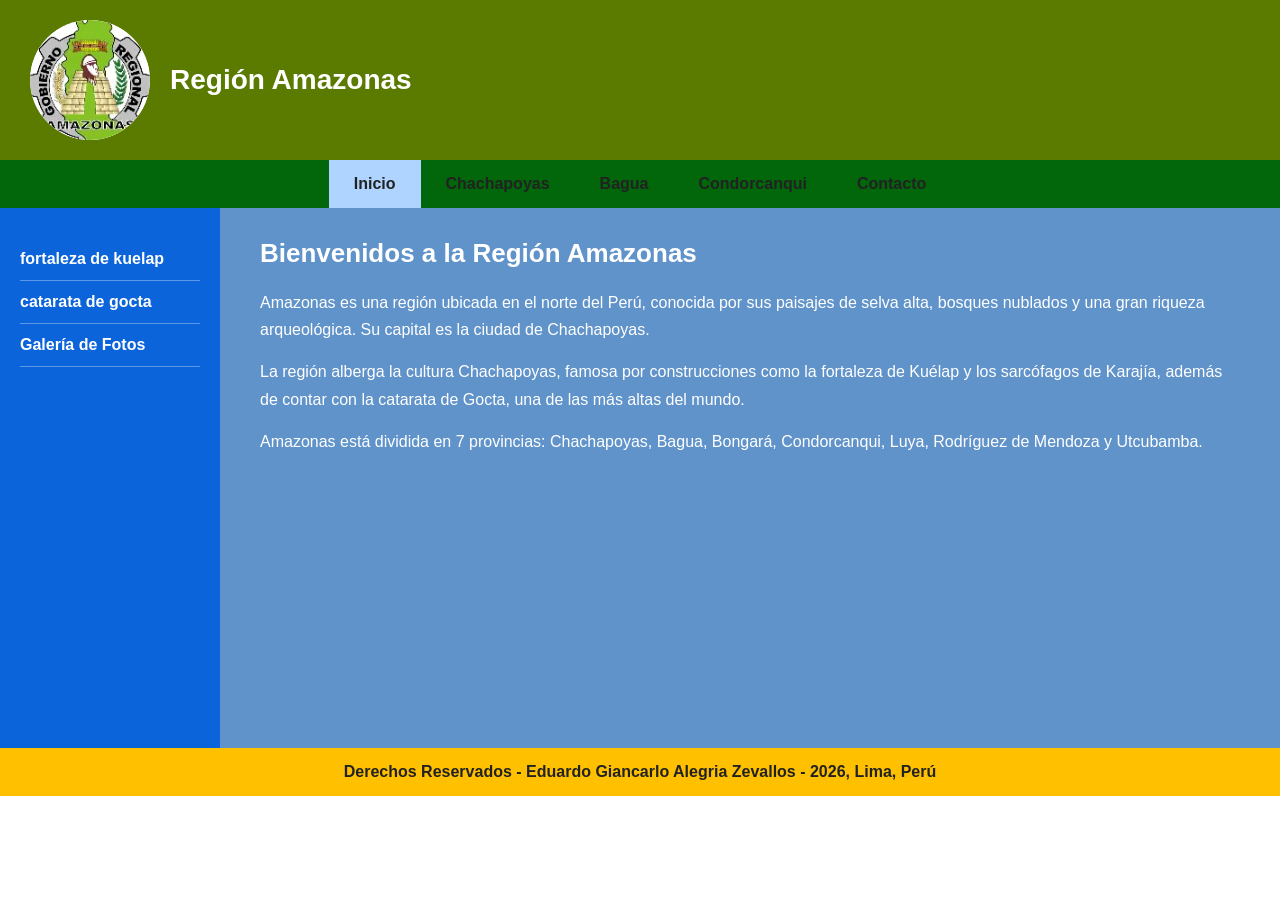
<file: index.html>
<!DOCTYPE html>
<html lang="es">
<head>
  <meta charset="UTF-8">
  <title>Región Amazonas - Inicio</title>
  <link rel="stylesheet" href="estilos/estilos.css">
</head>
<body>

  <header>
    <div class="logo"><img src="imagenes/escudo.webp" alt=""></div>
    <h1>Región Amazonas</h1>
  </header>

  <nav>
    <ul>
      <li><a href="index.html" class="activo">Inicio</a></li>
      <li><a href="chachapoyas.html">Chachapoyas</a></li>
      <li><a href="bagua.html">Bagua</a></li>
      <li><a href="condorcanqui.html">Condorcanqui</a></li>
      <li><a href="contacto.html">Contacto</a></li>
    </ul>
  </nav>

  <div class="cuerpo">

    <aside>
      <ul>
        <li><a href="fortaleza.html">fortaleza de kuelap</a></li>
        <li><a href="catarata">catarata de gocta</a></li>
        <li><a href="galeria.html">Galería de Fotos</a></li>
      </ul>
    </aside>

    <main>
      <h2>Bienvenidos a la Región Amazonas</h2>
      <p>
        Amazonas es una región ubicada en el norte del Perú, conocida por
        sus paisajes de selva alta, bosques nublados y una gran riqueza
        arqueológica. Su capital es la ciudad de Chachapoyas.
      </p>
      <p>
        La región alberga la cultura Chachapoyas, famosa por construcciones
        como la fortaleza de Kuélap y los sarcófagos de Karajía, además de
        contar con la catarata de Gocta, una de las más altas del mundo.
      </p>
      <p>
        Amazonas está dividida en 7 provincias: Chachapoyas, Bagua,
        Bongará, Condorcanqui, Luya, Rodríguez de Mendoza y Utcubamba.
      </p>
    </main>

  </div>

  <footer>
    Derechos Reservados - Eduardo Giancarlo Alegria Zevallos - 2026, Lima, Perú
  </footer>

</body>
</html>
</file>
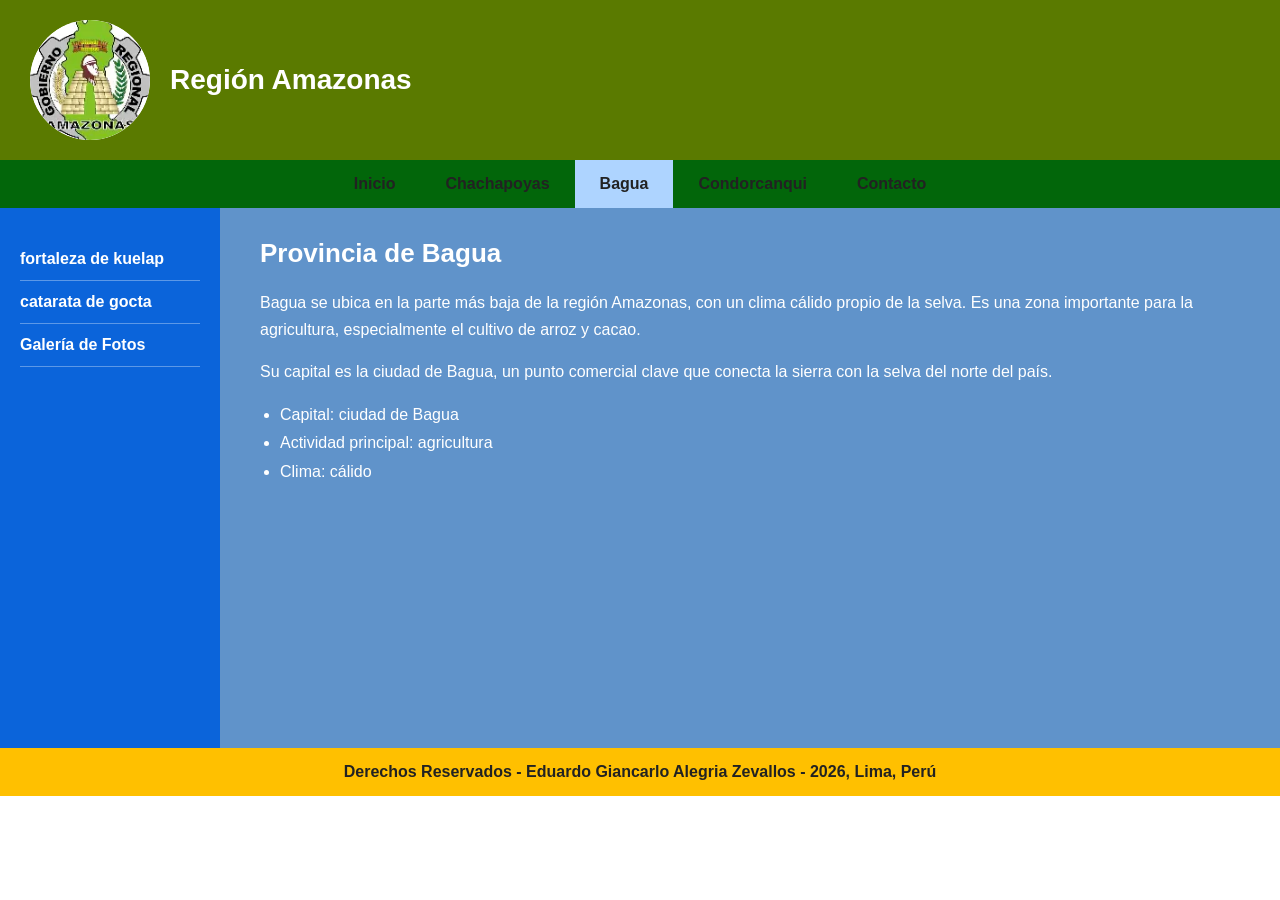
<file: bagua.html>
<!DOCTYPE html>
<html lang="es">
<head>
  <meta charset="UTF-8">
  <title>Región Amazonas - Bagua</title>
  <link rel="stylesheet" href="estilos/estilos.css">
</head>
<body>

  <header>
    <div class="logo"><img src="imagenes/escudo.webp" alt=""></div>
    <h1>Región Amazonas</h1>
  </header>

  <nav>
    <ul>
      <li><a href="index.html">Inicio</a></li>
      <li><a href="chachapoyas.html">Chachapoyas</a></li>
      <li><a href="bagua.html" class="activo">Bagua</a></li>
      <li><a href="condorcanqui.html">Condorcanqui</a></li>
      <li><a href="contacto.html">Contacto</a></li>
    </ul>
  </nav>

  <div class="cuerpo">

    <aside>
      <ul>
        <li><a href="forataleza.html">fortaleza de kuelap</a></li>
        <li><a href="catarata.html">catarata de gocta</a></li>
        <li><a href="galeria.html">Galería de Fotos</a></li>
      </ul>
    </aside>

    <main>
      <h2>Provincia de Bagua</h2>
      <p>
        Bagua se ubica en la parte más baja de la región Amazonas, con un
        clima cálido propio de la selva. Es una zona importante para la
        agricultura, especialmente el cultivo de arroz y cacao.
      </p>
      <p>
        Su capital es la ciudad de Bagua, un punto comercial clave que
        conecta la sierra con la selva del norte del país.
      </p>
      <ul>
        <li>Capital: ciudad de Bagua</li>
        <li>Actividad principal: agricultura</li>
        <li>Clima: cálido</li>
      </ul>
    </main>

  </div>

  <footer>
    Derechos Reservados - Eduardo Giancarlo Alegria Zevallos - 2026, Lima, Perú
  </footer>

</body>
</html>
</file>
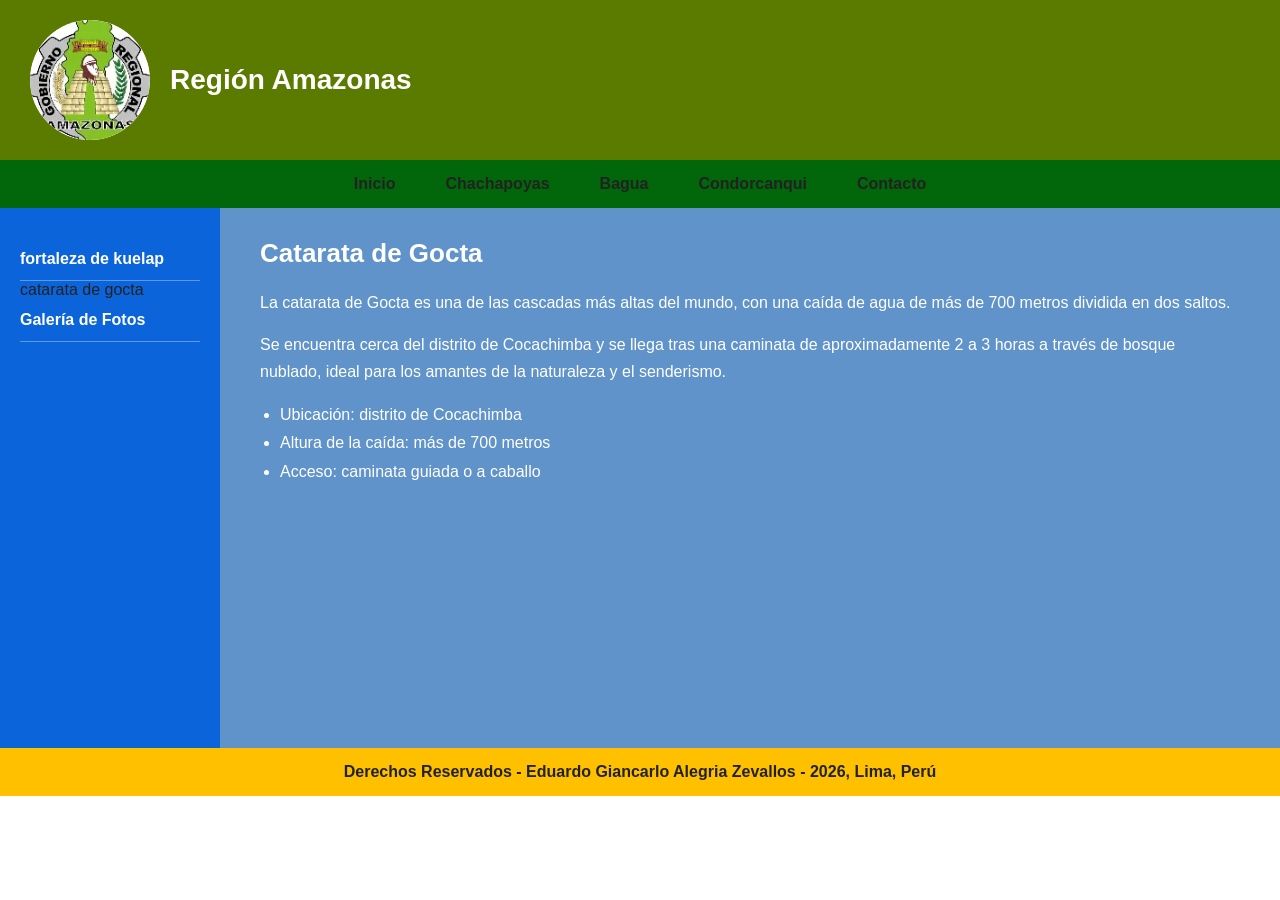
<file: catarata.html>
<!DOCTYPE html>
<html lang="es">
<head>
  <meta charset="UTF-8">
  <title>Región Amazonas - Lugar Turístico 2</title>
  <link rel="stylesheet" href="estilos/estilos.css">
</head>
<body>

  <header>
    <div class="logo"><img src="imagenes/escudo.webp" alt=""></div>
    <h1>Región Amazonas</h1>
  </header>

  <nav>
    <ul>
      <li><a href="index.html">Inicio</a></li>
      <li><a href="chachapoyas.html">Chachapoyas</a></li>
      <li><a href="bagua.html">Bagua</a></li>
      <li><a href="condorcanqui.html">Condorcanqui</a></li>
      <li><a href="contacto.html">Contacto</a></li>
    </ul>
  </nav>

  <div class="cuerpo">

    <aside>
      <ul>
        <li><a href="forataleza.html">fortaleza de kuelap</a></li>
        <li><Lugar href="catarata.html">catarata de gocta</a></li>
        <li><a href="galeria.html">Galería de Fotos</a></li>
      </ul>
    </aside>

    <main>
      <h2>Catarata de Gocta</h2>
      <p>
        La catarata de Gocta es una de las cascadas más altas del mundo,
        con una caída de agua de más de 700 metros dividida en dos saltos.
      </p>
      <p>
        Se encuentra cerca del distrito de Cocachimba y se llega tras una
        caminata de aproximadamente 2 a 3 horas a través de bosque nublado,
        ideal para los amantes de la naturaleza y el senderismo.
      </p>
      <ul>
        <li>Ubicación: distrito de Cocachimba</li>
        <li>Altura de la caída: más de 700 metros</li>
        <li>Acceso: caminata guiada o a caballo</li>
      </ul>
    </main>

  </div>

  <footer>
    Derechos Reservados - Eduardo Giancarlo Alegria Zevallos - 2026, Lima, Perú
  </footer>

</body>
</html>
</file>
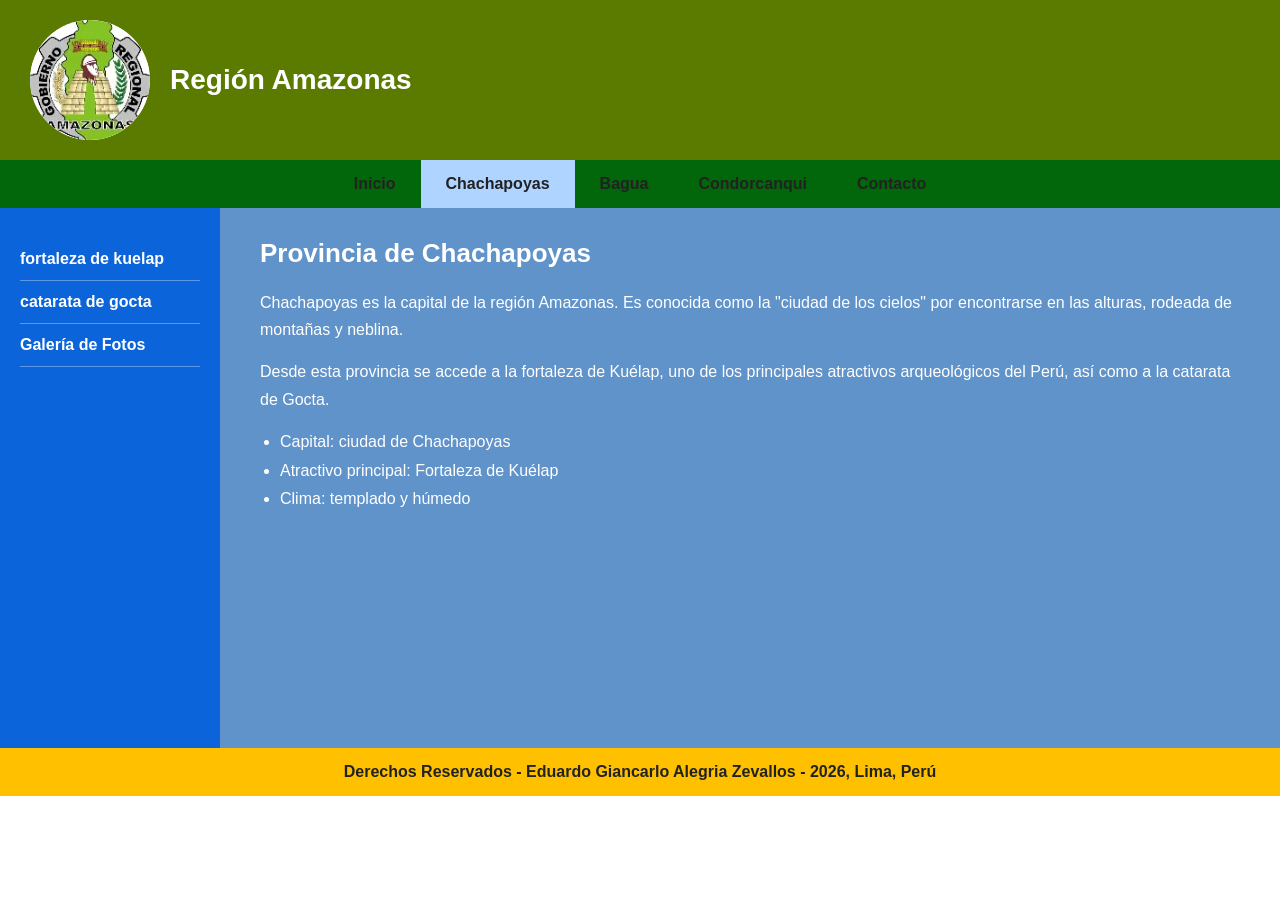
<file: chachapoyas.html>
<!DOCTYPE html>
<html lang="es">
<head>
  <meta charset="UTF-8">
  <title>Región Amazonas - Chachapoyas</title>
  <link rel="stylesheet" href="estilos/estilos.css">
</head>
<body>

  <header>
    <div class="logo"><img src="imagenes/escudo.webp" alt=""></div>
    <h1>Región Amazonas</h1>
  </header>

  <nav>
    <ul>
      <li><a href="index.html">Inicio</a></li>
      <li><a href="chachapoyas.html" class="activo">Chachapoyas</a></li>
      <li><a href="bagua.html">Bagua</a></li>
      <li><a href="condorcanqui.html">Condorcanqui</a></li>
      <li><a href="contacto.html">Contacto</a></li>
    </ul>
  </nav>

  <div class="cuerpo">

    <aside>
      <ul>
        <li><a href="forataleza.html">fortaleza de kuelap</a></li>
        <li><a href="catarata.html">catarata de gocta</a></li>
        <li><a href="galeria.html">Galería de Fotos</a></li>
      </ul>
    </aside>

    <main>
      <h2>Provincia de Chachapoyas</h2>
      <p>
        Chachapoyas es la capital de la región Amazonas. Es conocida como
        la "ciudad de los cielos" por encontrarse en las alturas, rodeada
        de montañas y neblina.
      </p>
      <p>
        Desde esta provincia se accede a la fortaleza de Kuélap, uno de los
        principales atractivos arqueológicos del Perú, así como a la
        catarata de Gocta.
      </p>
      <ul>
        <li>Capital: ciudad de Chachapoyas</li>
        <li>Atractivo principal: Fortaleza de Kuélap</li>
        <li>Clima: templado y húmedo</li>
      </ul>
    </main>

  </div>

  <footer>
    Derechos Reservados - Eduardo Giancarlo Alegria Zevallos - 2026, Lima, Perú
  </footer>

</body>
</html>
</file>
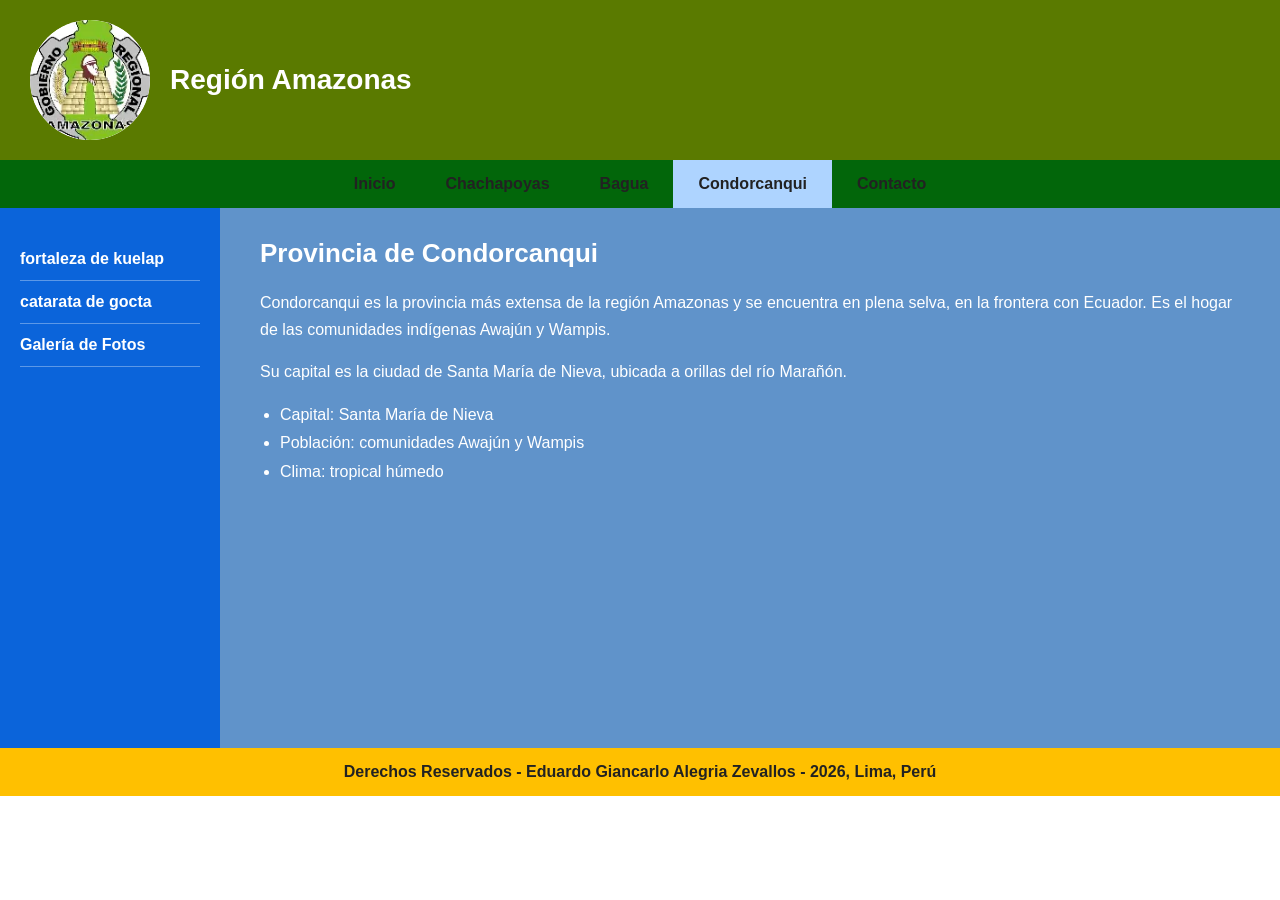
<file: condorcanqui.html>
<!DOCTYPE html>
<html lang="es">
<head>
  <meta charset="UTF-8">
  <title>Región Amazonas - Condorcanqui</title>
  <link rel="stylesheet" href="estilos/estilos.css">
</head>
<body>

  <header>
    <div class="logo"><img src="imagenes/escudo.webp" alt=""></div>
    <h1>Región Amazonas</h1>
  </header>

  <nav>
    <ul>
      <li><a href="index.html">Inicio</a></li>
      <li><a href="chachapoyas.html">Chachapoyas</a></li>
      <li><a href="bagua.html">Bagua</a></li>
      <li><a href="condorcanqui.html" class="activo">Condorcanqui</a></li>
      <li><a href="contacto.html">Contacto</a></li>
    </ul>
  </nav>

  <div class="cuerpo">

    <aside>
      <ul>
        <li><a href="forataleza.html">fortaleza de kuelap</a></li>
        <li><a href="catarata.html">catarata de gocta</a></li>
        <li><a href="galeria.html">Galería de Fotos</a></li>
      </ul>
    </aside>

    <main>
      <h2>Provincia de Condorcanqui</h2>
      <p>
        Condorcanqui es la provincia más extensa de la región Amazonas y
        se encuentra en plena selva, en la frontera con Ecuador. Es el
        hogar de las comunidades indígenas Awajún y Wampis.
      </p>
      <p>
        Su capital es la ciudad de Santa María de Nieva, ubicada a orillas
        del río Marañón.
      </p>
      <ul>
        <li>Capital: Santa María de Nieva</li>
        <li>Población: comunidades Awajún y Wampis</li>
        <li>Clima: tropical húmedo</li>
      </ul>
    </main>

  </div>

  <footer>
    Derechos Reservados - Eduardo Giancarlo Alegria Zevallos - 2026, Lima, Perú
  </footer>

</body>
</html>
</file>
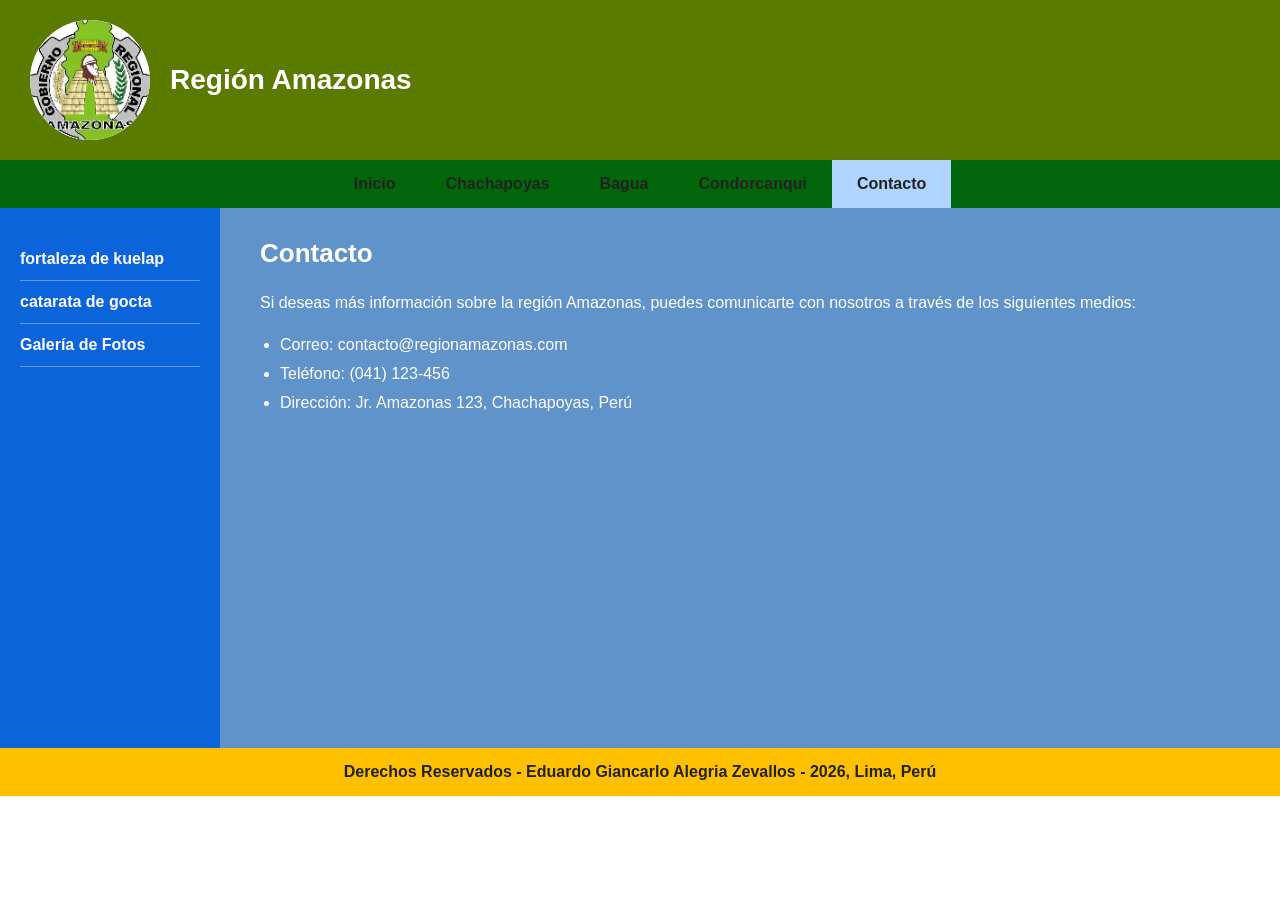
<file: contacto.html>
<!DOCTYPE html>
<html lang="es">
<head>
  <meta charset="UTF-8">
  <title>Región Amazonas - Contacto</title>
  <link rel="stylesheet" href="estilos/estilos.css">
</head>
<body>

  <header>
    <div class="logo"><img src="imagenes/escudo.webp" alt=""></div>
    <h1>Región Amazonas</h1>
  </header>

  <nav>
    <ul>
      <li><a href="index.html">Inicio</a></li>
      <li><a href="chachapoyas.html">Chachapoyas</a></li>
      <li><a href="bagua.html">Bagua</a></li>
      <li><a href="condorcanqui.html">Condorcanqui</a></li>
      <li><a href="contacto.html" class="activo">Contacto</a></li>
    </ul>
  </nav>

  <div class="cuerpo">

    <aside>
      <ul>
        <li><a href="forataleza.html">fortaleza de kuelap</a></li>
        <li><a href="catarata.html">catarata de gocta</a></li>
        <li><a href="galeria.html">Galería de Fotos</a></li>
      </ul>
    </aside>

    <main>
      <h2>Contacto</h2>
      <p>
        Si deseas más información sobre la región Amazonas, puedes
        comunicarte con nosotros a través de los siguientes medios:
      </p>
      <ul>
        <li>Correo: contacto@regionamazonas.com</li>
        <li>Teléfono: (041) 123-456</li>
        <li>Dirección: Jr. Amazonas 123, Chachapoyas, Perú</li>
      </ul>
    </main>

  </div>

  <footer>
    Derechos Reservados - Eduardo Giancarlo Alegria Zevallos - 2026, Lima, Perú
  </footer>

</body>
</html>
</file>
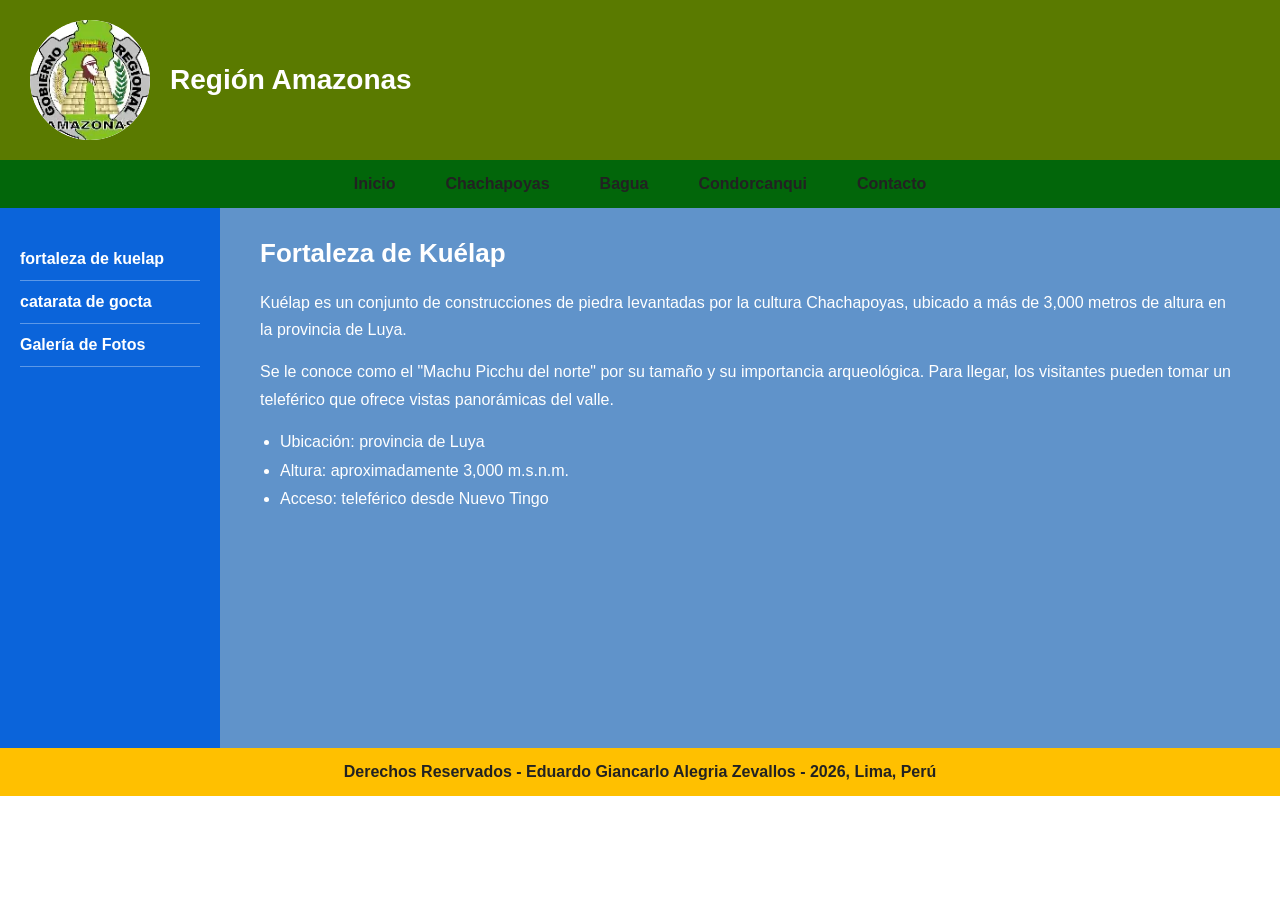
<file: forataleza.html>
<!DOCTYPE html>
<html lang="es">
<head>
  <meta charset="UTF-8">
  <title>Región Amazonas - Lugar Turístico 1</title>
  <link rel="stylesheet" href="estilos/estilos.css">
</head>
<body>

  <header>
    <div class="logo"><img src="imagenes/escudo.webp" alt=""></div>
    <h1>Región Amazonas</h1>
  </header>

  <nav>
    <ul>
      <li><a href="index.html">Inicio</a></li>
      <li><a href="chachapoyas.html">Chachapoyas</a></li>
      <li><a href="bagua.html">Bagua</a></li>
      <li><a href="condorcanqui.html">Condorcanqui</a></li>
      <li><a href="contacto.html">Contacto</a></li>
    </ul>
  </nav>

  <div class="cuerpo">

    <aside>
      <ul>
        <li><a href="forataleza.html">fortaleza de kuelap</a></li>
        <li><a href="catarata.html">catarata de gocta</a></li>
        <li><a href="galeria.html">Galería de Fotos</a></li>
      </ul>
    </aside>

    <main>
      <h2>Fortaleza de Kuélap</h2>
      <p>
        Kuélap es un conjunto de construcciones de piedra levantadas por
        la cultura Chachapoyas, ubicado a más de 3,000 metros de altura en
        la provincia de Luya.
      </p>
      <p>
        Se le conoce como el "Machu Picchu del norte" por su tamaño y su
        importancia arqueológica. Para llegar, los visitantes pueden
        tomar un teleférico que ofrece vistas panorámicas del valle.
      </p>
      <ul>
        <li>Ubicación: provincia de Luya</li>
        <li>Altura: aproximadamente 3,000 m.s.n.m.</li>
        <li>Acceso: teleférico desde Nuevo Tingo</li>
      </ul>
    </main>

  </div>

  <footer>
    Derechos Reservados - Eduardo Giancarlo Alegria Zevallos - 2026, Lima, Perú
  </footer>

</body>
</html>
</file>
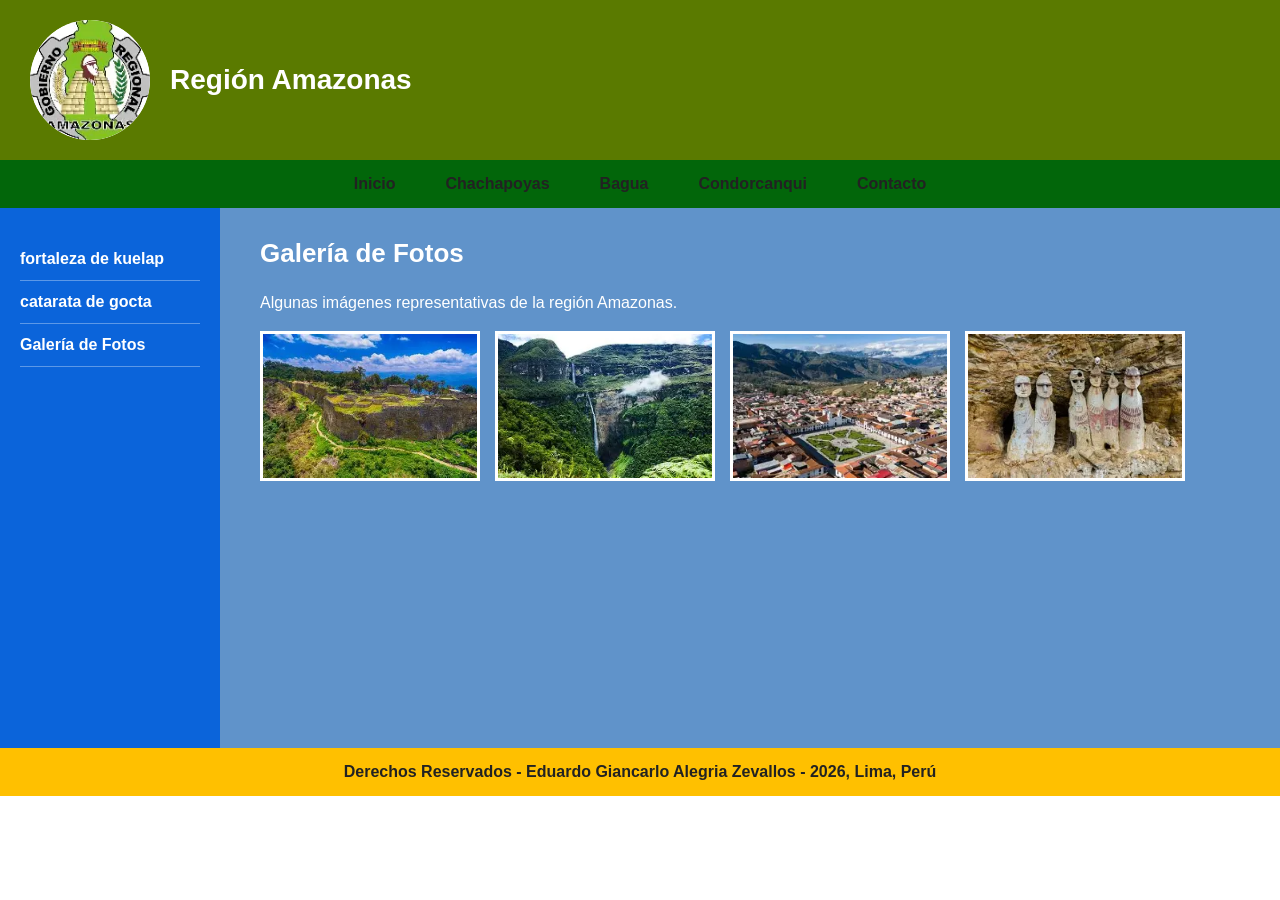
<file: galeria.html>
<!DOCTYPE html>
<html lang="es">
<head>
  <meta charset="UTF-8">
  <title>Región Amazonas - Galería de Fotos</title>
  <link rel="stylesheet" href="estilos/estilos.css">
</head>
<body>

  <header>
    <div class="logo"><img src="imagenes/escudo.webp" alt=""></div>
    <h1>Región Amazonas</h1>
  </header>

  <nav>
    <ul>
      <li><a href="index.html">Inicio</a></li>
      <li><a href="chachapoyas.html">Chachapoyas</a></li>
      <li><a href="bagua.html">Bagua</a></li>
      <li><a href="condorcanqui.html">Condorcanqui</a></li>
      <li><a href="contacto.html">Contacto</a></li>
    </ul>
  </nav>

  <div class="cuerpo">

    <aside>
      <ul>
        <li><a href="forataleza.html">fortaleza de kuelap</a></li>
        <li><a href="catarata.html">catarata de gocta</a></li>
        <li><a href="galeria.html">Galería de Fotos</a></li>
      </ul>
    </aside>

    <main>
      <h2>Galería de Fotos</h2>
      <p>Algunas imágenes representativas de la región Amazonas.</p>

      <div class="galeria">
        <img src="imagenes/fortaleza.webp" alt="Fortaleza de Kuélap">
        <img src="imagenes/catarata.webp" alt="Catarata de Gocta">
        <img src="imagenes/ciudad.webp" alt="Ciudad de Chachapoyas">
        <img src="imagenes/sarcofagos.webp" alt="Sarcófagos de Karajía">
      </div>
    </main>

  </div>

  <footer>
    Derechos Reservados - Eduardo Giancarlo Alegria Zevallos - 2026, Lima, Perú
  </footer>

</body>
</html>
</file>
<file: estilos/estilos.css>
* {
  margin: 0;
  padding: 0;
  box-sizing: border-box;
}

body {
  font-family: Arial, Helvetica, sans-serif;
  color: #222;
}

/* Encabezado*/
header {
  background-color: #5a7a00;
  display: flex;
  align-items: center;
  gap: 20px;
  padding: 20px 30px;
}

header .logo {
  background-color: #ffffff;
  width: 120px;
  height: 120px;
  border-radius: 50%;
  display: flex;
  align-items: center;
  justify-content: center;
  font-weight: bold;
  text-align: center;
  font-size: 14px;
  overflow: hidden;
}

header .logo img {
  width: 100%;
  height: 100%;
  object-fit: cover;
  border-radius: 50%;
}

header h1 {
  color: #ffffff;
  font-size: 28px;
}

/*Menu de navegacion*/
nav {
  background-color: #02660a;
}

nav ul {
  list-style: none;
  display: flex;
  justify-content: center;
  flex-wrap: wrap;
}

nav ul li a {
  display: block;
  padding: 15px 25px;
  color: #222;
  text-decoration: none;
  font-weight: bold;
}

nav ul li a:hover,
nav ul li a.activo {
  background-color: #aed4ff;
}

/*Cuerpo con dos columnas*/
.cuerpo {
  display: flex;
  min-height: 60vh;
}

/*Barra lateral*/
aside {
  background-color: #0b64da;
  width: 220px;
  padding: 30px 20px;
}

aside ul {
  list-style: none;
}

aside ul li a {
  display: block;
  color: #ffffff;
  text-decoration: none;
  font-weight: bold;
  padding: 12px 0;
  border-bottom: 1px solid #ffffff55;
}

aside ul li a:hover,
aside ul li a.activo {
  color: #ffc000;
}

/*Contenido principal*/
main {
  background-color: #6093ca;
  flex: 1;
  padding: 30px 40px;
  color: #ffffff;
}

main h2 {
  font-size: 26px;
  margin-bottom: 20px;
}

main p {
  line-height: 1.7;
  margin-bottom: 15px;
}

main ul {
  padding-left: 20px;
  margin-bottom: 15px;
  line-height: 1.8;
}

/*Galería de fotos*/
.galeria {
  display: flex;
  flex-wrap: wrap;
  gap: 15px;
  margin-top: 15px;
}

.galeria img {
  width: 220px;
  height: 150px;
  object-fit: cover;
  border: 3px solid #ffffff;
}

/*Pie de página (amarillo)*/
footer {
  background-color: #ffc000;
  text-align: center;
  padding: 15px;
  font-weight: bold;
  color: #222;
}
</file>
